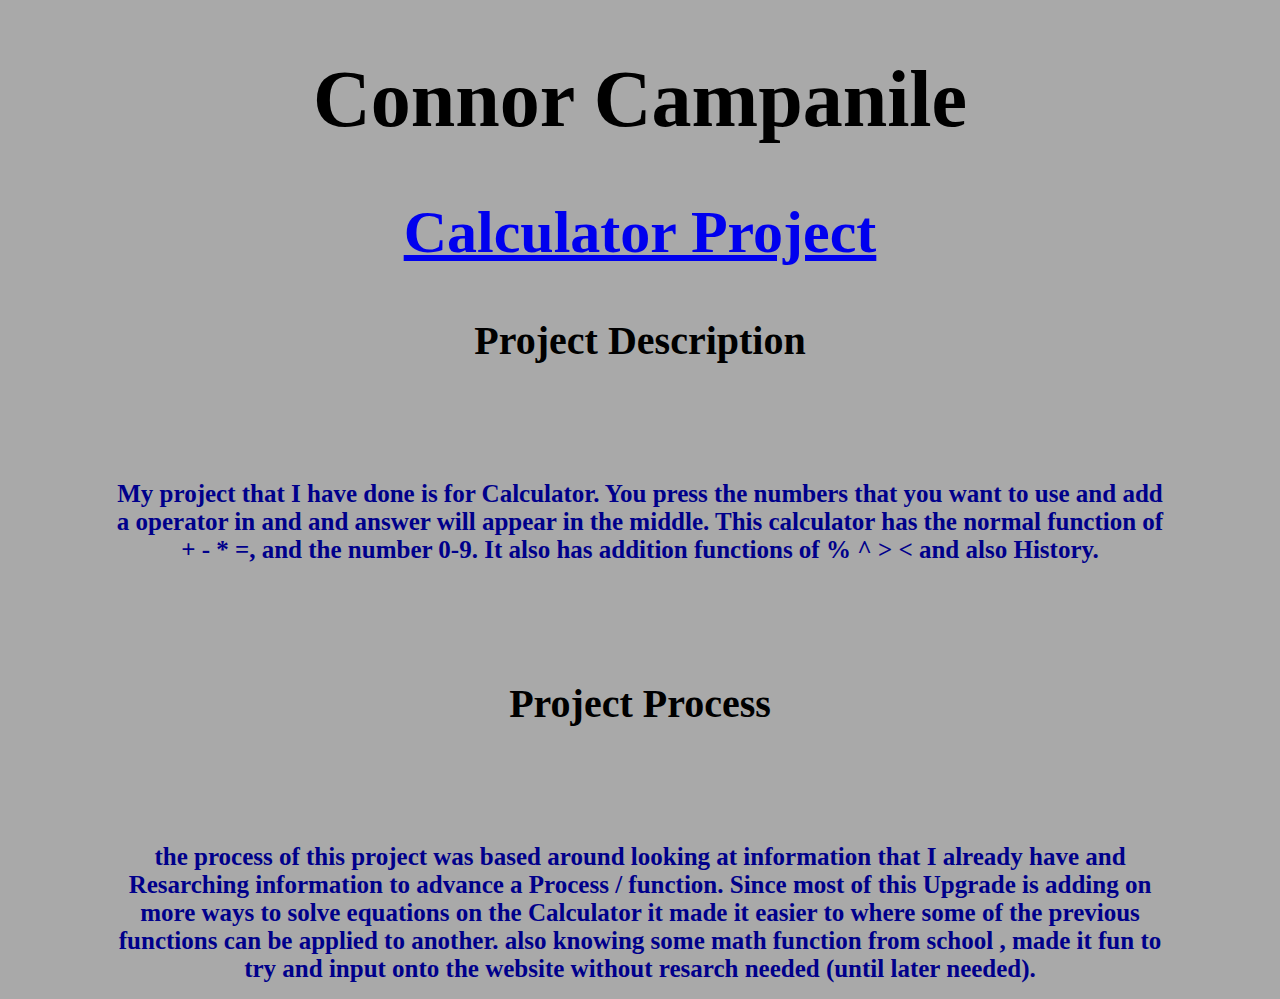
<file: index.html>
<!DOCTYPE html>
<html lang="en">
  <head>
    <meta charset="utf-8">
    <meta name="viewport" content="width=device-width, initial-scale=1">
    <title> Calculator </title>
    <link href="style.css" rel='stylesheet'/>
  </head>

  <body>
    <header>
        <h1> Connor Campanile </h1>
    </header>
  
    <main>
        <a href ="indexCalc.html"> <h2> Calculator Project </h2> </a>
        <h3> Project Description </h3>
        <p> My project that I have done is for Calculator. You press the numbers that you want to use and add a operator in and and answer will appear in the middle.
           This calculator has the normal function of + - * =, and the number 0-9.
           It also has addition functions of % ^ > < and also History.
           </p>

        <h4> Project Process </h4>
        <p> the process of this project was based around looking at information that I already have and  Resarching information to advance a Process / function.
            Since most of this Upgrade is adding on more ways to solve equations on the Calculator it made it easier to where some of the previous functions can be applied to another.
            also knowing some math function from school , made it fun to try and input onto the website without resarch  needed (until later needed).
        </p>
    </main>
      
    <footer></footer>

     <script src="script.js"></script>
  </body>
</html>
</file>
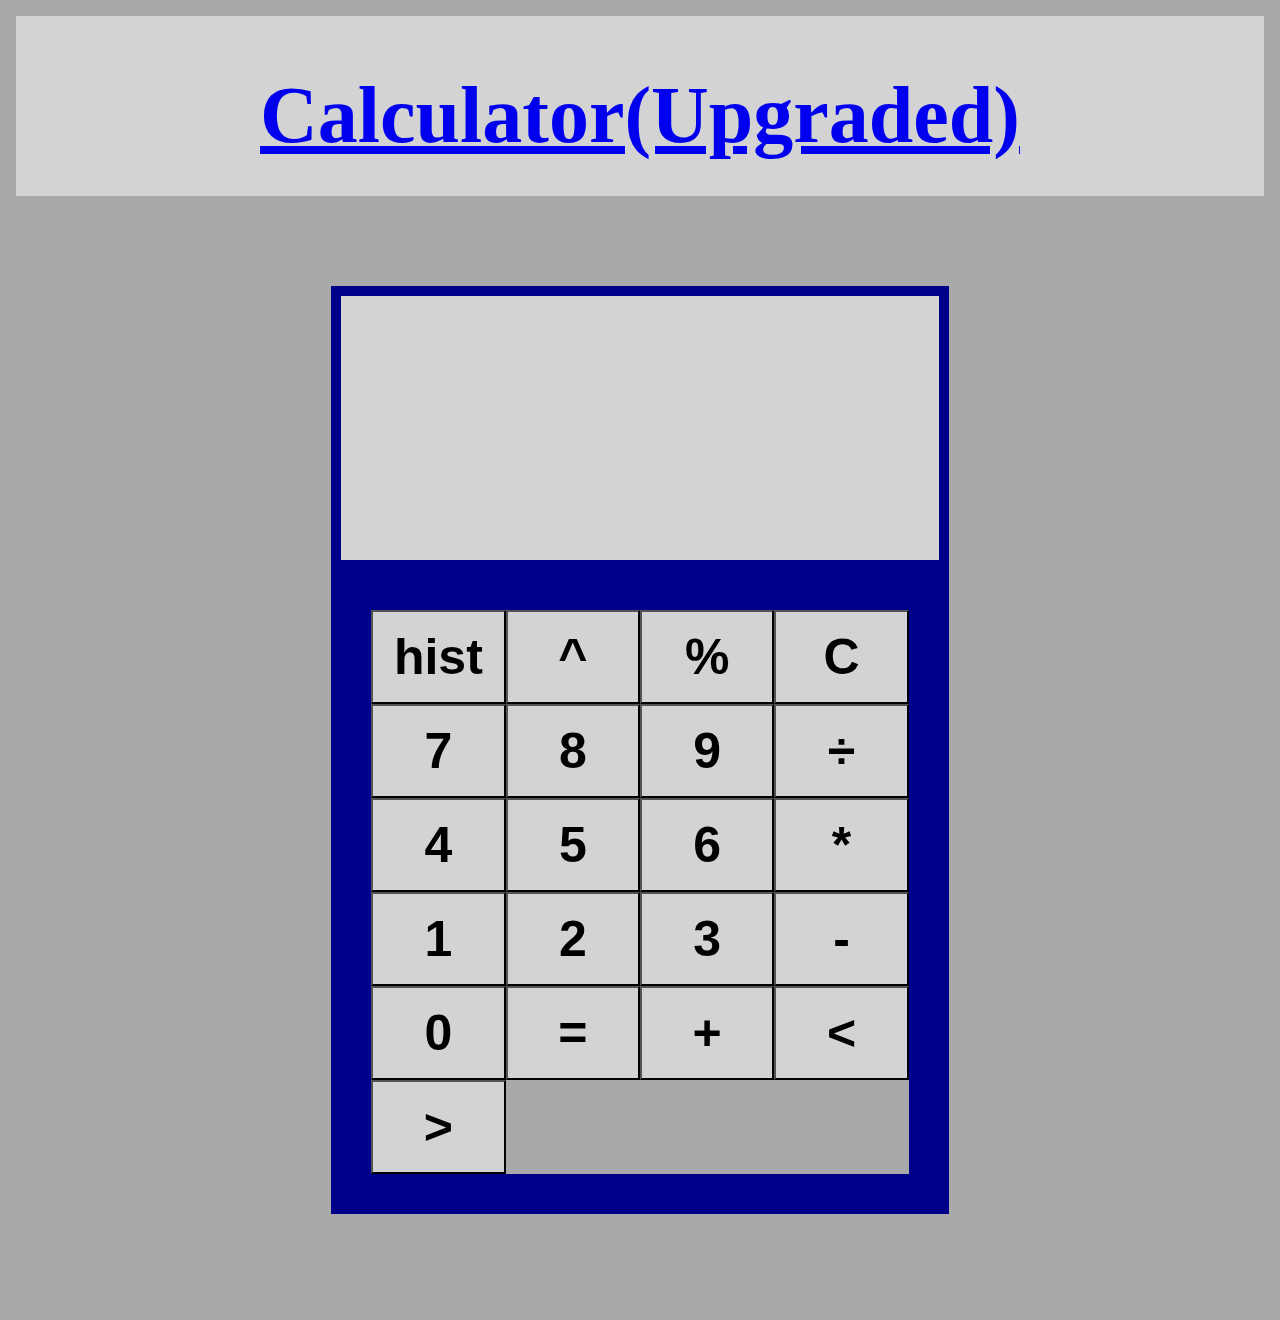
<file: indexCalc.html>
<!DOCTYPE html>
<html lang="en">
  <head>
    <meta charset="utf-8">
    <meta name="viewport" content="width=device-width, initial-scale=1">
    <title> Calculator </title>
    <link href="style.css" rel='stylesheet'/>
  </head>
 
  <body>
    <main id ="grid-layout">
      <section id = 'header'> 
      <a href = "index.html">  <h1> Calculator(Upgraded) </h1>  </a>
       </section>

       <section id = 'main'> 
        <div id="Screen">
        <div id="Display">
        <p> </p> 
      </div>

      <!-- the items inside of the grid for the creation of the Calculator -->
      <div id="grid-container">
        <button class ="grid-item" onclick ="history('⌛')"> hist </button>

        <!-- Only works with a equation , doesnt give decimal point -->
<button class ="grid-item" onclick ="operator('^')"> ^ </button>

              <!-- Only works with a equation , doesnt give decimal point -->
        <button class ="grid-item" onclick ="calculatePercentage('%')"> % </button>

          <button class ="grid-item" id="clearButton" onclick="clr()"> C </button>
        <!-- Top most row of numbers -->

        <button class ="grid-item" onclick ="addToNum('7')"> 7 </button>
        <button class ="grid-item" onclick ="addToNum('8')"> 8 </button>
        <button class ="grid-item" onclick ="addToNum('9')"> 9 </button>

        <button class ="grid-item" onclick ="operator('/')"> ÷ </button>
        
        <button class ="grid-item" onclick ="addToNum('4')">  4 </button>
        <button class ="grid-item" onclick ="addToNum('5')"> 5 </button>
        <button class ="grid-item" onclick ="addToNum('6')"> 6 </button>

        <button class ="grid-item" onclick ="operator('*')"> * </button>


        <button class ="grid-item" onclick ="addToNum('1')"> 1 </button>
        <button class ="grid-item" onclick ="addToNum('2')"> 2 </button>
        <button class ="grid-item" onclick ="addToNum('3')"> 3 </button>
        <button class ="grid-item" onclick ="operator('-')"> - </button>
               
        <button class ="grid-item" onclick ="addToNum('0')"> 0 </button>
     
        
<button id="submitButton"id="submitButton" onclick = "calculate()"> = </button>
<button class ="grid-item" onclick ="operator('+')"> + </button>
 
      <!-- Still not work / work 100%  -->
      <button class ="grid-item" onclick ="operator('<')"> < </button>
      <button class ="grid-item" onclick ="operator('>')"> > </button> 
        
      </div>
      </section>
      
    </main>
    <footer></footer>

     <script src="script.js"></script>
  </body>
</html>
</file>
<file: style.css>
/* the color and text change of the Header section of the website */
#header {
    max-height:20vh;
    margin: 0;
    grid-area: header;
    background-color:lightgray;
    color: blue;
    font-weight: bold;
    font-weight: 450;
    font-size: 40px;
    text-align: center;
}
#header:hover {
    background-color: black; /* hover = color flash */
    color: red; /*  hover = text color flash */
}

#main {
    grid-area: main;
}

body {
    max-height:10vh;
   max-width:100vw;
    background-color: darkgrey;
    margin: 0;
    padding: 0;
    font-weight: bold;
    font-weight: 450;
    font-size: 40px;
    text-align: center;
}

/* The creation of the Calculator the 4 by 4 grid of the calculator  */
#grid-container {
    display:grid;
    border: 40px solid darkblue;
    grid-template-columns: repeat(4, 1fr);
 }

 #grid-layout {
    display: grid;
    padding: 16px;
    grid-template-rows: auto lfr auto;
    grid-template-columns: 15% 70% 15%;
    grid-template-areas:
    "header header header"
    "left main right"
    "footer footer footer";
    min-height: 100vh;
 }

 /* The place where the Math is being printed */
 #Display {
    padding:16px;
    border: 10px solid darkblue;
    background-color: lightgrey;
    color: black;
    font-weight: bold;
    font-weight: 900;
    font-size: 50px;
    min-height: 30px;
}

 #Screen {
    margin:10vh 10vw;
    color: blue;
    font-weight: bold;
    font-weight: 900;
    font-size: 50px;
    
   }

   #Display:hover {
    background-color: black; /* hover = color flash */
    color: red; /*  hover = text color flash */
}

   /* The  way that the Number and Operator look */
button {
    padding:  16px 16px;
    background-color: lightgray;
    color: black;
    font-weight: bold;
    font-weight: 900;
    font-size: 50px;
}

button:hover {
    background-color: black; /* hover = color flash */
    color: red; /*  hover = text color flash */
}


button:active {
    background-color: yellow; /* click = color flash */
    color: black; /*  click = text color flash */
}

p{
     margin: 100px;
    padding:  16px 16px; 
    color: darkblue;
    font-weight: bold;
    font-weight: 900;
    font-size: 25px;
}

h3{
    color: black;
    font-weight: bold;
    font-weight: 900;
    font-size: 40px;
    text-align: center;
}

h4{ 
    color: black;
    font-weight: bold;
    font-weight: 900;
    font-size: 40px;
    text-align: center;
}
</file>
